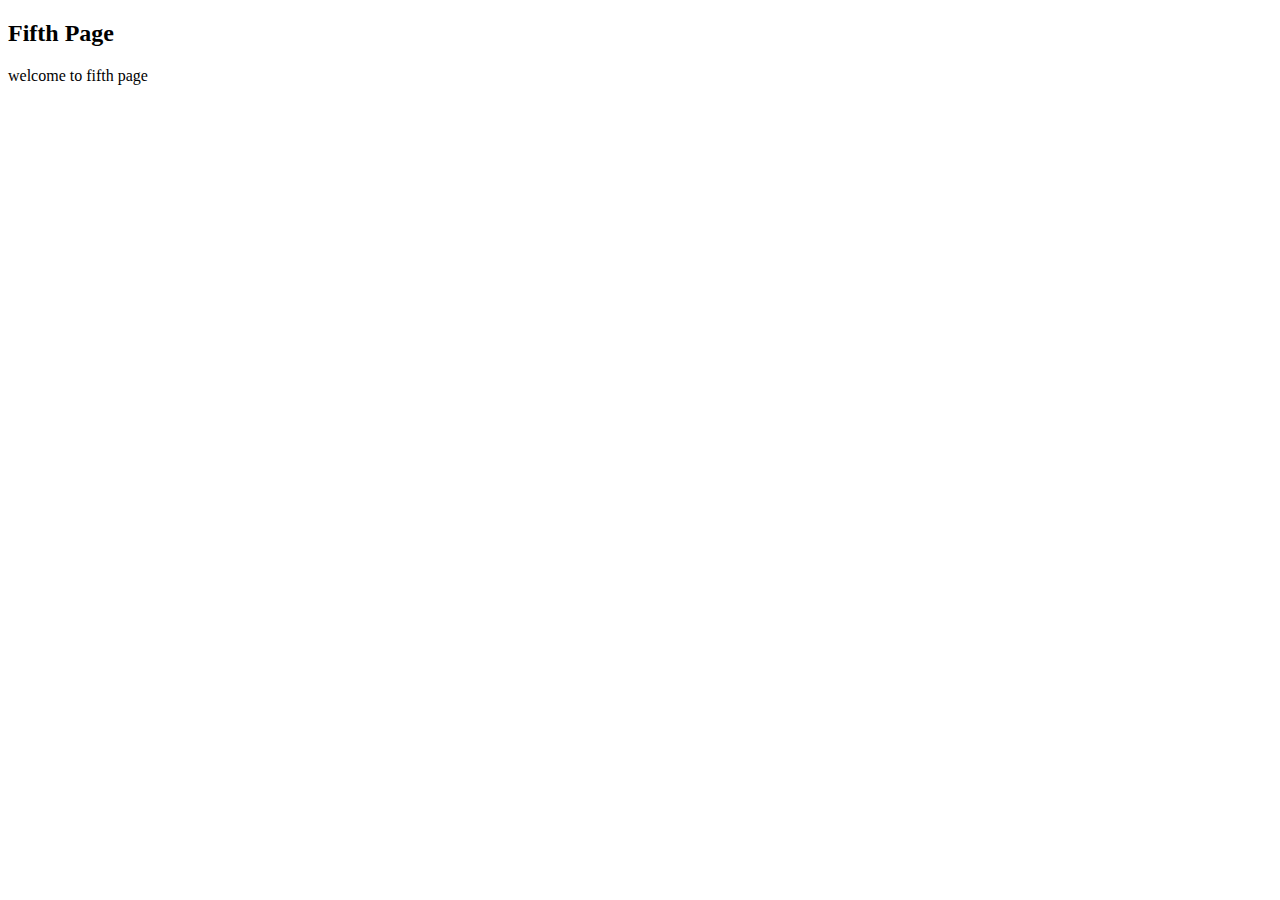
<file: HTML/five.html>
<!DOCTYPE html>
<html lang="en">
<head>
    <meta charset="UTF-8">
    <meta name="viewport" content="width=device-width, initial-scale=1.0">
    <title>Document</title>
</head>
<body>
    <h2>Fifth Page</h2>
    <p>welcome to fifth page</p>
</body>
</html>
</file>
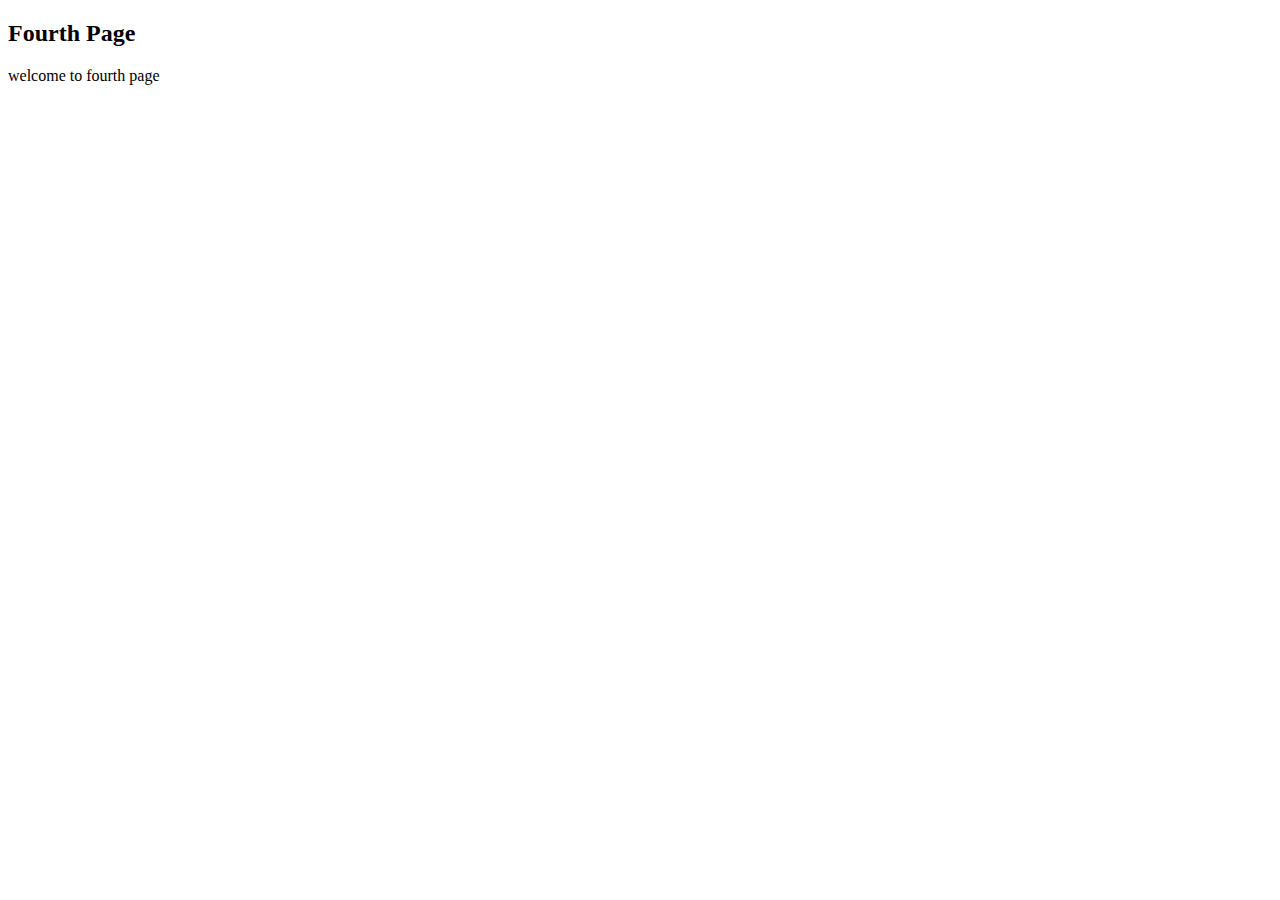
<file: HTML/four.html>
<!DOCTYPE html>
<html lang="en">
<head>
    <meta charset="UTF-8">
    <meta name="viewport" content="width=device-width, initial-scale=1.0">
    <title>Document</title>
</head>
<body>
    <h2>Fourth Page</h2>
    <p>welcome to fourth page</p>
</body>
</html>
</file>
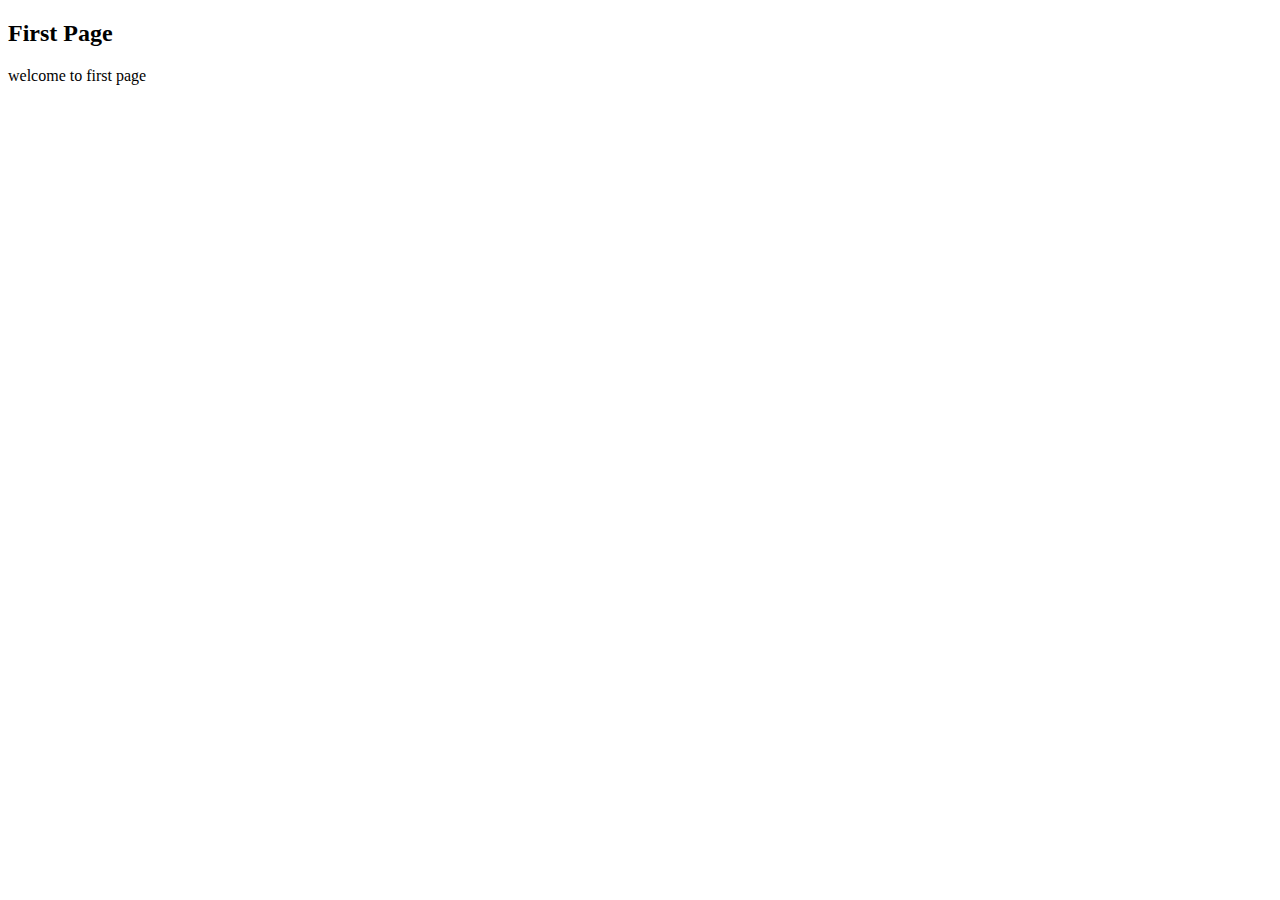
<file: HTML/one.html>
<!DOCTYPE html>
<html lang="en">
<head>
    <meta charset="UTF-8">
    <meta name="viewport" content="width=device-width, initial-scale=1.0">
    <title>Document</title>
</head>
<body>
    <h2>First Page</h2>
    <p>welcome to first page</p>
</body>
</html>
</file>
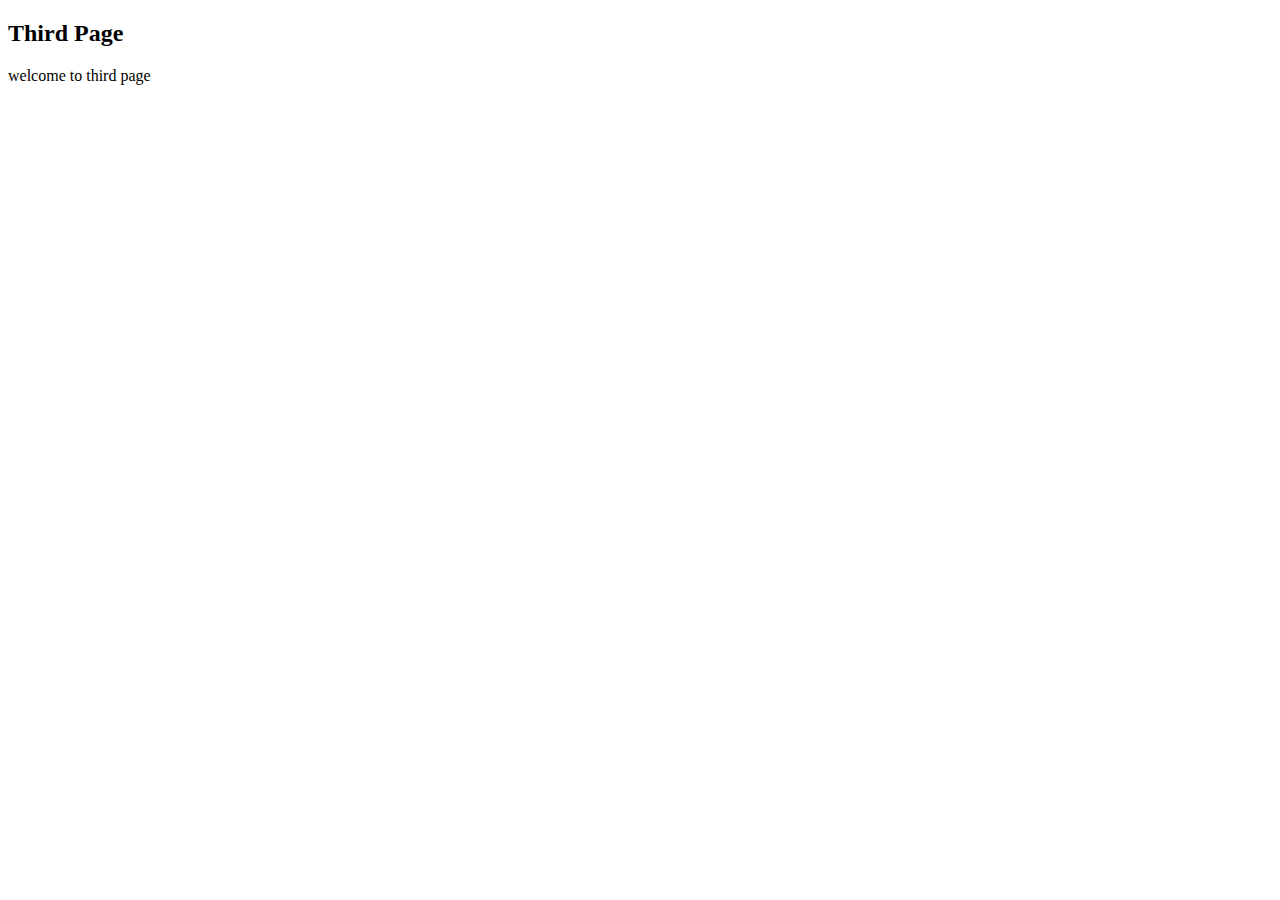
<file: HTML/Three.html>
<!DOCTYPE html>
<html lang="en">
<head>
    <meta charset="UTF-8">
    <meta name="viewport" content="width=device-width, initial-scale=1.0">
    <title>Document</title>
</head>
<body>
    <h2>Third Page</h2>
    <p>welcome to third page</p>
</body>
</html>
</file>
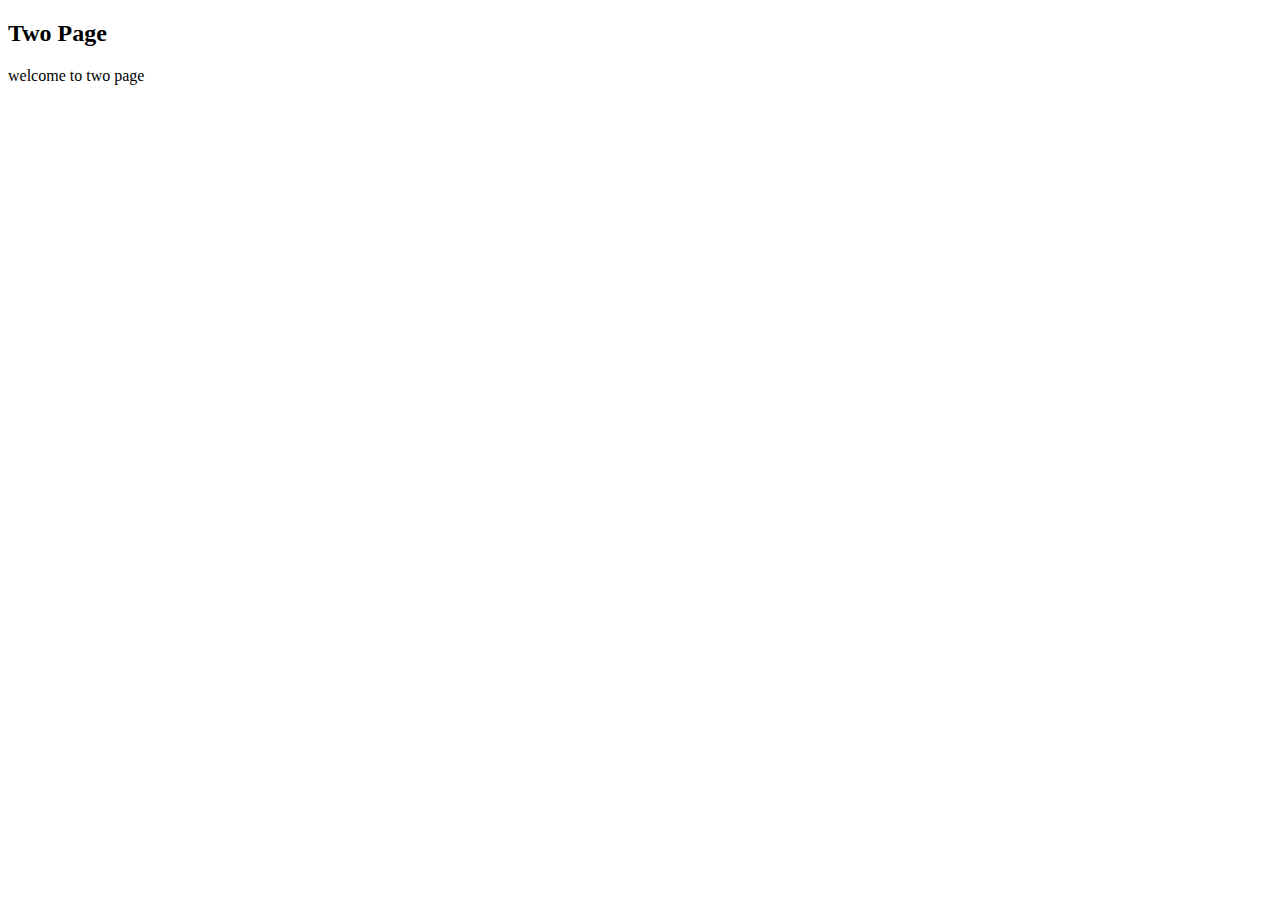
<file: HTML/two.html>
<!DOCTYPE html>
<html lang="en">
<head>
    <meta charset="UTF-8">
    <meta name="viewport" content="width=device-width, initial-scale=1.0">
    <title>Document</title>
</head>
<body>
    <h2>Two Page</h2>
    <p>welcome to two page</p>
</body>
</html>
</file>
